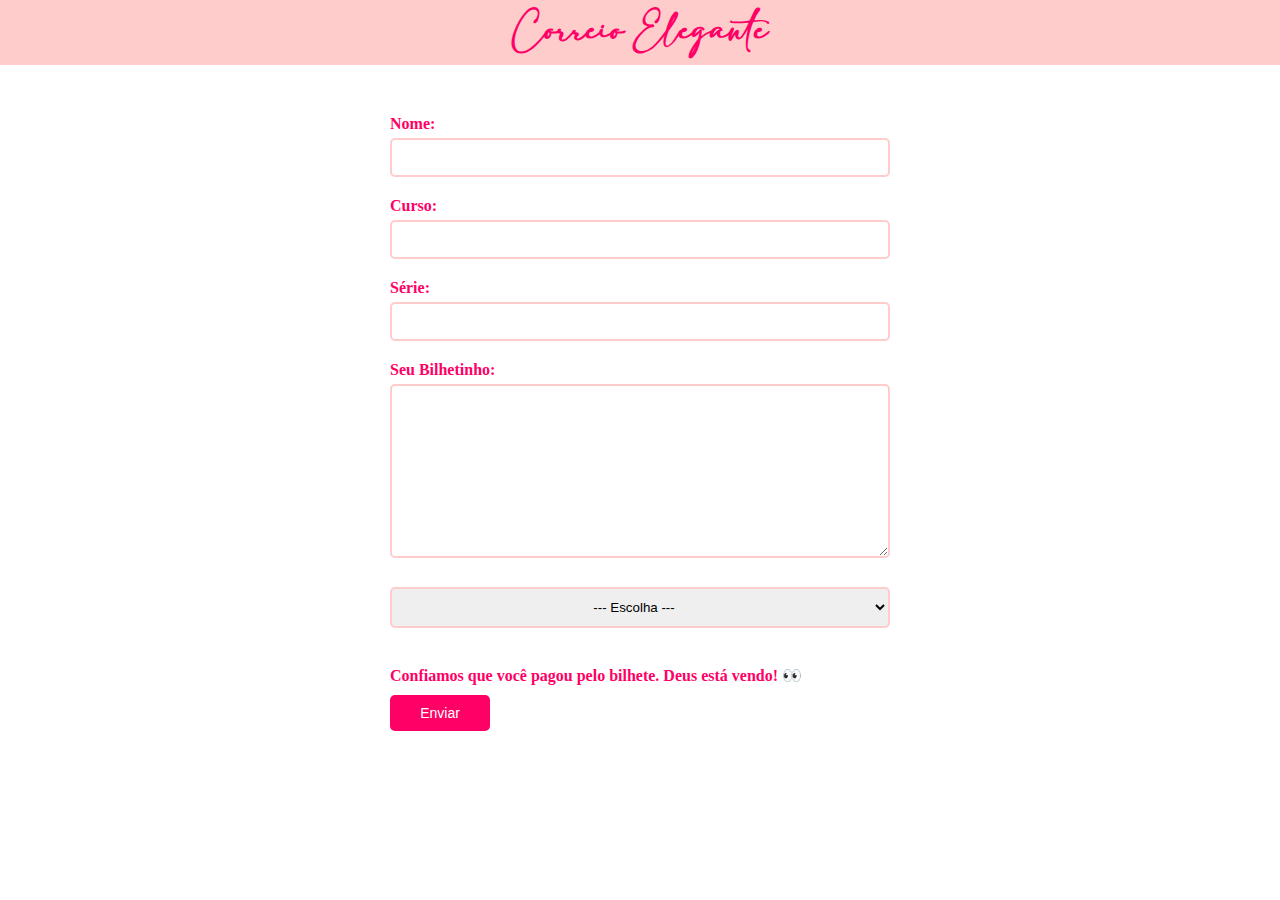
<file: index.html>
<!DOCTYPE html>
<html lang="pt-BR">
<head>
    <meta charset="UTF-8">
    <meta name="viewport" content="width=device-width, initial-scale=1.0">
    <title>Correio Elegante</title>
    <link rel="stylesheet" href="style.css">
</head>
<body>
    <div class="container">
        <h1>Correio Elegante</h1>
    </div>

    <form action="https://api.web3forms.com/submit" method="POST" autocomplete="off">
        <input type="hidden" name="access_key" value="ac30c60a-336e-445c-8dc4-bb550441e166">
        <div>
            <p><label for="inome">Nome:</label> <input type="text" name="NOME" id="inome" required></p>
        </div>
            <div>
                <p><label for="icurso">Curso:</label> <input type="text" name="CURSO" id="icurso" required></p>
            </div>
                <div>
                    <p><label for="iserie">Série:</label> <input type="text" name="SERIE" id="iserie" required></p>
                </div>
                    <div>
                        <p><label for="imsg">Seu Bilhetinho:</label><textarea name="MENSAGEM" id="imsg" cols="30" rows="10" required></textarea></p>
                    </div>
        <select name="TIPO DO BILHETE" required>
            <option value="" selected>--- Escolha ---</option>
            <option value="Bilhetinho Simples">Bilhetinho Simples</option>
            <option value="Bilhetinho com Pirulito">Bilhetinho com Pirulito</option>
            <option value="Bilhetinho com Bombom">Bilhetinho com Bombom</option>
        </select>
        <br><br><p><label for="icompr">Confiamos que você pagou pelo bilhete. Deus está vendo! <span id="emoji">&#x1F440;</span></label></p>
        <p><input type="submit" value="Enviar"></p>
    </form>
</body>
</html>
</file>
<file: style.css>
@font-face {
    font-family: 'Adelia';
    src: url(adelia.otf);
}

* {
    margin: 0;
    padding: 0;
    box-sizing: border-box;
}

button {
    max-width: 600px; /* Mesmo valor de max-width que o .container */
    width: 100%; /* Para ocupar toda a largura disponível */
    margin-right: auto;
    margin-left: auto;
    height: 50px;
    background-color: #ff0066;
    color: #ffffff;
    border: none;
    border-radius: 10px;
    display: block;
    margin-top: 10px;
}

button:hover{
    background: rgb(150, 18, 35);
  }

.container {
    background-color: #ffcccc; /* Cor de fundo rosa */
    text-align: center;
    padding: 20px;
}

.container h1 {
    color: #ff0066;
    font-size: 25px;
    font-family: 'Adelia';
}


form {
    max-width: 600px;
    margin: 0 auto;
    padding: 50px;
}

form div {
    margin-bottom: 20px;
}   

form label {
    display: block;
    font-weight: bold;
    color: #ff0066;
}

form select {
    text-align: center;
    cursor: pointer;
}


form input[type="text"],
form textarea,
form select {
    width: 100%;
    padding: 10px;
    margin-top: 5px;
    border: 2px solid #ffcccc;
    border-radius: 5px;
}

label[for=icompr]{
    margin-top: 20px;
}

label [for="imsg"]{
    margin-top: 20px;
}

form input[type="submit"] {
    background-color: #ff0066;
    color: #ffffff;
    border: none;
    width: 100px;
    padding: 10px 20px;
    font-size: 14px;
    cursor: pointer;
    border-radius: 5px;
    margin-top: 10px;
}

input[type=submit]:hover {
    background: rgb(150, 18, 35);
  }


  #emoji {
    display: inline-block;
    animation: invertEmoji 4s infinite alternate; /* Aplicar animação de inversão */
}

@keyframes invertEmoji {
    0% { transform: scaleX(1); }
    50% { transform: scaleX(-1); } /* Inverte o emoji na metade da animação */
    100% { transform: scaleX(1); } /* Retorna o emoji à posição original */
}
</file>
